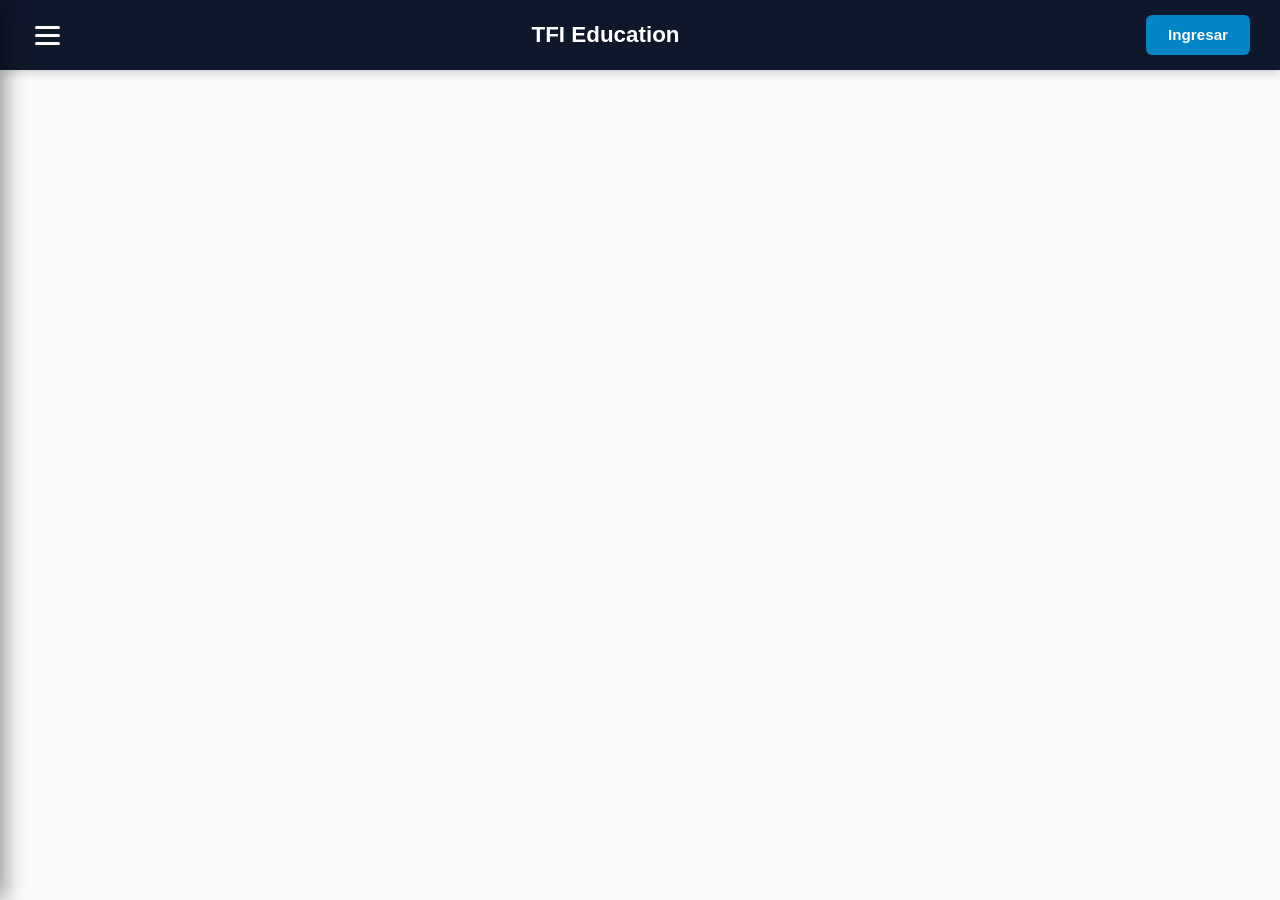
<file: pages/contacto.html>
<!DOCTYPE html>
<html lang="es">
<head>
    <meta charset="UTF-8">
    <meta name="viewport" content="width=device-width, initial-scale=1.0">
    <title>TFI-Education-Contacto</title>
    <link rel="stylesheet" href="../style/style.css">
</head>
<body>
    <input type="checkbox" id="toggle-menu" class="checkbox-menu">
    <header class="barra-superior">
        <label for="toggle-menu" class="btn-menu">
            <span class="linea"></span>
            <span class="linea"></span>
            <span class="linea"></span>
        </label>
        <h1 class="logo">TFI Education</h1>
        <a href="./pages/trabajos.html" class="btn-ingresar">Ingresar</a>
    </header>
    <aside class="panel-lateral">
        <label for="toggle-menu" class="btn-cerrar">&times;</label>
        <h2 class="titulo-menu">Navegación</h2>
        <ul class="menu">
            <li class="menu_item active"><a href="../index.html">Inicio</a></li>
            <li class="menu_item"><a href="somos.html">Quienes Somos</a></li>
            <li class="menu_item"><a href="trabajos.html">Trabajos</a></li>
            <li class="menu_item"><a href="contacto.html">Contacto</a></li>
        </ul>
        <div class="logo-ubi">
            <h3>TFI Education</h3>
            <h3>|</h3>
            <h3>Argentina</h3> 
        </div>
    </aside>
</body>
</html>
</file>
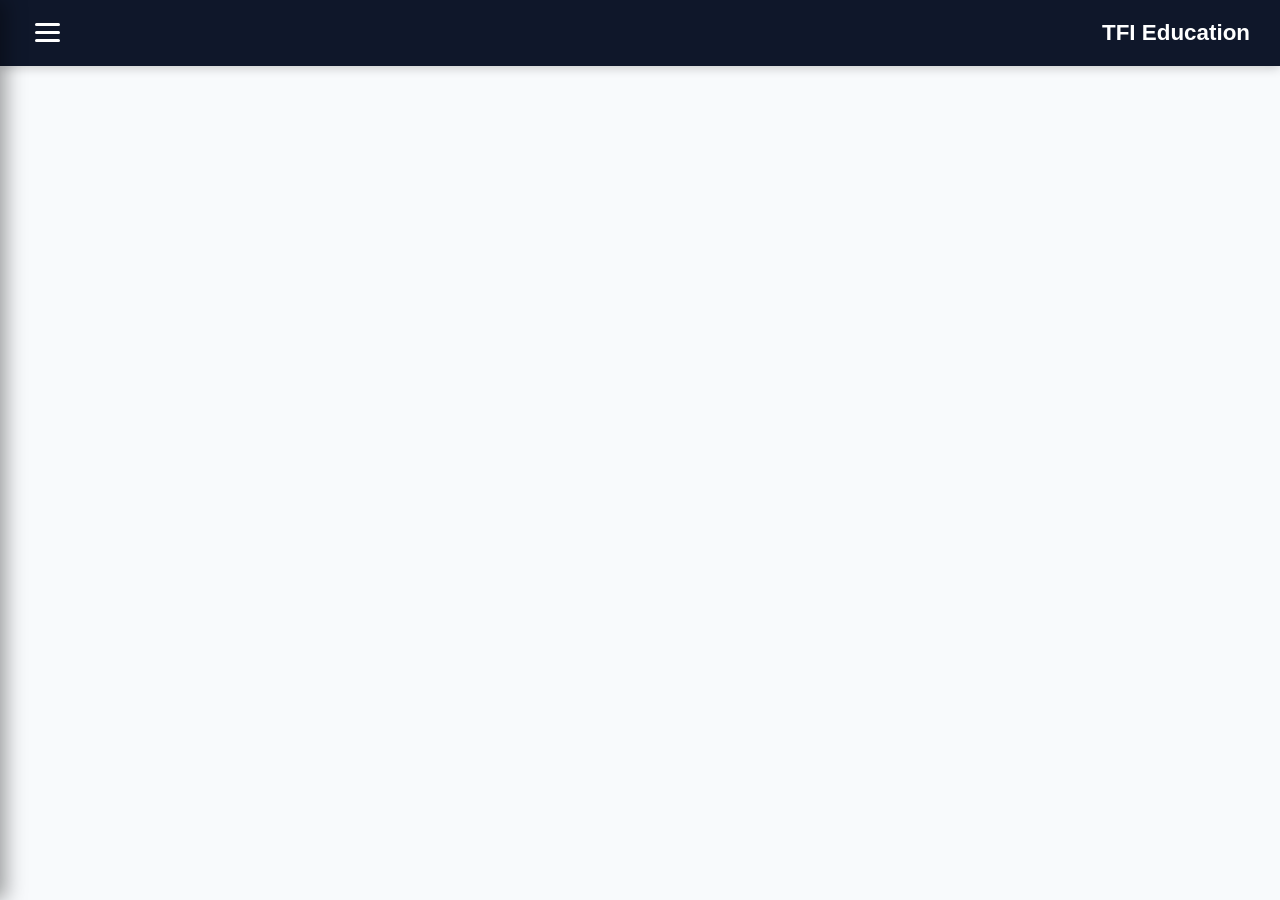
<file: pages/cursos.html>
<!DOCTYPE html>
<html lang="es">
<head>
    <meta charset="UTF-8">
    <meta name="viewport" content="width=device-width, initial-scale=1.0">
    <title>TFI-Education-Contacto</title>
    <link rel="stylesheet" href="../style/style.css">
</head>
<body>
    <input type="checkbox" id="toggle-menu" class="checkbox-menu">
    <header class="barra-superior">
        <label for="toggle-menu" class="btn-menu">
            <span class="linea"></span>
            <span class="linea"></span>
            <span class="linea"></span>
        </label>
        <h1 class="logo">TFI Education</h1>
    </header>
    <aside class="panel-lateral">
        <label for="toggle-menu" class="btn-cerrar">&times;</label>
        <h2 class="titulo-menu">Navegación</h2>
        <ul class="menu">
            <li class="menu_item active"><a href="../index.html">Inicio</a></li>
            <li class="menu_item"><a href="somos.html">Quienes Somos</a></li>
            <li class="menu_item"><a href="trabajos.html">Trabajos</a></li>
            <li class="menu_item"><a href="contacto.html">Contacto</a></li>
        </ul>
        <div class="logo-ubi">
            <h3>TFI Education</h3>
            <h3>|</h3>
            <h3>Argentina</h3> 
        </div>
    </aside>
</body>
</html>
</file>
<file: style/style.css>
@import url();
* {margin: 0; padding: 0; box-sizing: border-box; }

.fondo-azul-metalizado{
    background: linear-gradient(135deg, #0d1b2a 0%, #1b4965 30%, #62b6cb 50%, #1b4965 70%, #0d1b2a 100%);
}
    
:root {
    --color-principal: #0f172a;
    --color-secundario: #1e293b;
    --color-acento: #38bdf8;
    --color-acento-hover: #0284c7;
    --color-fondo: #f8fafc;
    --color-tarjeta: #ffffff;
    --color-texto: #334155;
    --color-texto-suave: #64748b;
    --color-blanco: #ffffff;
    --fuente-base: 'Montserrat', sans-serif;
    --sombra-suave: 0 4px 15px rgba(0, 0, 0, 0.06);
    --sombra-hover: 0 10px 25px rgba(0, 0, 0, 0.12);
}

body{
    font-family: var(--fuente-base);
    background-color: var(--color-fondo);
    color: var(--color-texto);
    line-height: 1.6;
    overflow-x: hidden;
}

.logo {
    font-size: 1.4rem;
    font-weight: 700;
    color: var(--color-blanco);
    white-space: nowrap;
}

/*Menú*/
.checkbox-menu{display: none;}

.barra-superior{
    display: flex; 
    justify-content: space-between;
    align-items: center; 
    background-color: var(--color-principal);
    color: var(--color-blanco);  
    padding: 15px 30px;
    position: sticky;
    top: 0;
    z-index: 90;
    box-shadow: 0 2px 10px rgba(0, 0, 0, 0.2);
    gap: 20px;
}

.btn-menu{
    display: flex; 
    flex-direction: column; 
    gap: 5px;
    cursor: pointer;
    padding: 5px;
}
.btn-menu .linea{
    width: 25px; 
    height: 3px; 
    background-color: var(--color-blanco); 
    border-radius: 2px;
    transition: background-color 0.3s ease;
}

.btn-ingresar{
    color: var(--color-blanco);
    background-color: var(--color-acento-hover);
    text-decoration: none;
    font-weight: 600;
    font-size: 0.95rem;
    padding: 8px 22px;
    border-radius: 6px;
    transition: background-color 0.3s ease, transfomr 0.2s ease;
}

.btn-ingresar:hover {
    background-color: var(--color-acento);
    color: var(--color-principal);
    transform: translateY(-2px);
}

.btn-ingresar:active {
    transform: translateY(0);
}

/*Panel lateral Menú*/
.panel-lateral{
    position: fixed; 
    top: 0; 
    left: 0; 
    width: 280px; 
    height: 100vh; 
    background-color: var(--color-principal); 
    color: var(--color-blanco); 
    padding: 40px 25px; 
    z-index: 100; 
    transform: translateX(-100%); 
    transition: transform 0.4s ease-in-out; 
    box-shadow: 5px 0 20px rgba(0, 0, 0, 0.4);
    display: flex;
    flex-direction: column;
}

.checkbox-menu:checked ~ .panel-lateral{transform: translateX(0);}

.btn-cerrar{
    position: absolute; 
    top: 15px; 
    right: 20px; 
    font-size: 2rem; 
    cursor: pointer; 
    color: var(--color-texto-suave); 
    transition: color 0.3s ease;
}
.btn-cerrar:hover{color: var(--color-acento);}

.titulo-menu{
    font-size: 1.2rem;
    color: var(--color-acento);
    margin-bottom: 25px;
    border-bottom: 1px solid var(--color-secundario);
    padding-bottom: 10px;
}

/*Item Menú*/
.menu{
    list-style: none; 
    display: flex;
    flex-direction: column;
    gap: 15px;
}
.menu_item{margin-inline: 10px; margin-block: 10px;}
.menu_item li{margin-bottom: 20px;}
.menu_item a{
    color: var(--color-blanco); 
    text-decoration: none; 
    font-size: 1rem;
    font-weight: 500; 
    display: block;
    padding: 8px 12px;
    border-radius: 6px; 
    transition: background-color 0.3s ease, color o.3s ease;
}
.menu_item a:hover{
    color: var(--color-acento); 
    transform: translateX(5px);
}

/*Marca inferior*/
.logo-ubi{
    display: flex;
    align-items: center;
    gap: 10px;
    margin-top: auto;
    padding-top: 20px;
    border-top: 1px solid var(--color-secundario);
}
.logo-ubi h3{
    font-size: 1rem;
    font-weight: 600;
    color: var(--color-acento);
}

.pie-pagina{
    background-color: var(--color-blanco);
    padding: 50px 20px 20px 20px;
    margin-top: 50px;
}

.contenido-footer{
    max-width: 1200px;
    margin: 0 auto;
    display: flex;
    justify-content: space-between;
    flex-wrap: wrap;
    gap: 30px;
    padding-bottom: 30px;
    border-bottom: 1px solid var(--color-secundario);
}

.columna-footer{flex: 1; min-width: 220px;}
.columna-footer h3, .columna-footer h4{color: var(--color-acento);margin-bottom: 15px;}
.columna-footer ul{list-style: none;}
.columna-footer ul li{margin-bottom: 8px;}
.columna-footer a:hover{color: var(--color-acento);}
.copyright-footer{
    text-align: center;
    padding-top: 20px;
    font-size: 0.9rem;
    color: var(--color-texto-suave);
}
</file>
